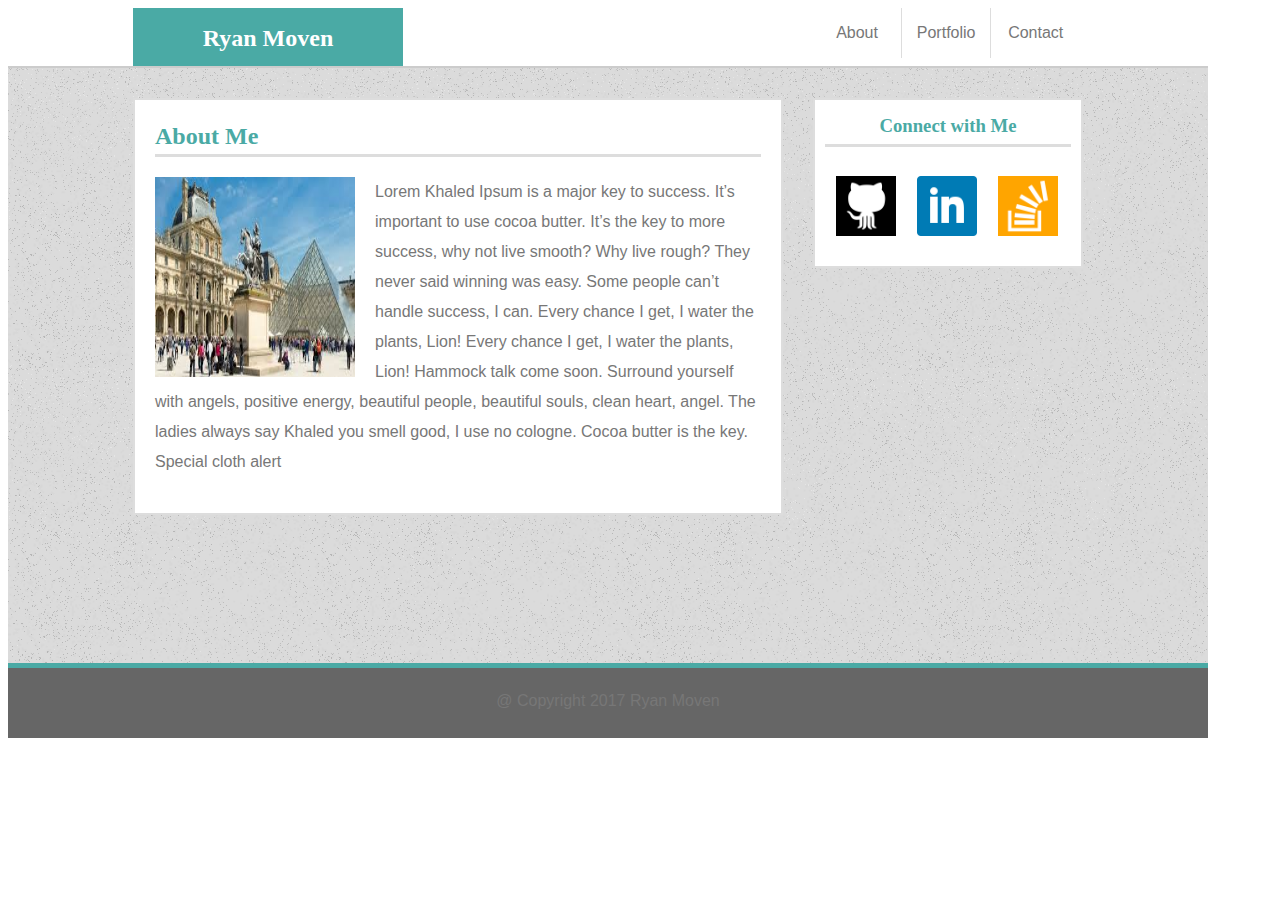
<file: index.html>
<!DOCTYPE html>
<html lang="en-us">
<head>
	<!-- Document responsive across devices. -->
	<meta name="viewport" content="width=device-width, initial-scale=1">
	<!-- Document's character set. -->
    <meta charset="UTF-8">
	<title>My Portfolio</title>
	<!-- Linking CSS -->
	<link rel="stylesheet" type="text/css" href="assets/css/style.css">
	<!-- Linking Google Fonts -->
	<link rel="stylesheet" type="text/css"
	      href="https://fonts.googleapis.com/css?family=Montserrat">
</head>
<body>

	<div class="header-container">
		<header>Ryan Moven</header>

		<nav>
			<ul>
				<li class="border"><a href="index.html">About</a></li>
				<li class="border"><a href="portfolio.html">Portfolio</a></li>
				<li><a href="contact.html">Contact</a></li>
			</ul>
		</nav>
	</div>
	

	<div class="main-container">
		<section id="main-bio">
			<h2>About Me</h2>
			<img id="bio-image" src="assets/images/Luvre.jpg" alt="Your Name">
			<p>
				Lorem Khaled Ipsum is a major key to success. It’s important to use cocoa butter. It’s the key to more success, why not live smooth? Why live rough? They never said winning was easy. Some people can’t handle success, I can. Every chance I get, I water the plants, Lion! Every chance I get, I water the plants, Lion! Hammock talk come soon. Surround yourself with angels, positive energy, beautiful people, beautiful souls, clean heart, angel. The ladies always say Khaled you smell good, I use no cologne. Cocoa butter is the key. Special cloth alert
			</p>
    	</section>

    	<section id="social-links">
      		<h3>Connect with Me</h3>
      		<ul>
        		<li><a href=><img class="icon" src="assets/images/github-128.png" alt="GitHub Profile"></a></li>
        		<li><a href=><img class="icon" src="assets/images/square-linkedin-128.png" alt="LinkedIn Profile"></a></li>
        		<li><a href=><img class="icon" src="assets/images/stackoverflow.png" alt="StackOverflow Profile"></a></li>
      		</ul>
    	</section>
	</div>

	<footer>&#64; Copyright 2017 Ryan Moven</footer>
</body>
</html>
</file>
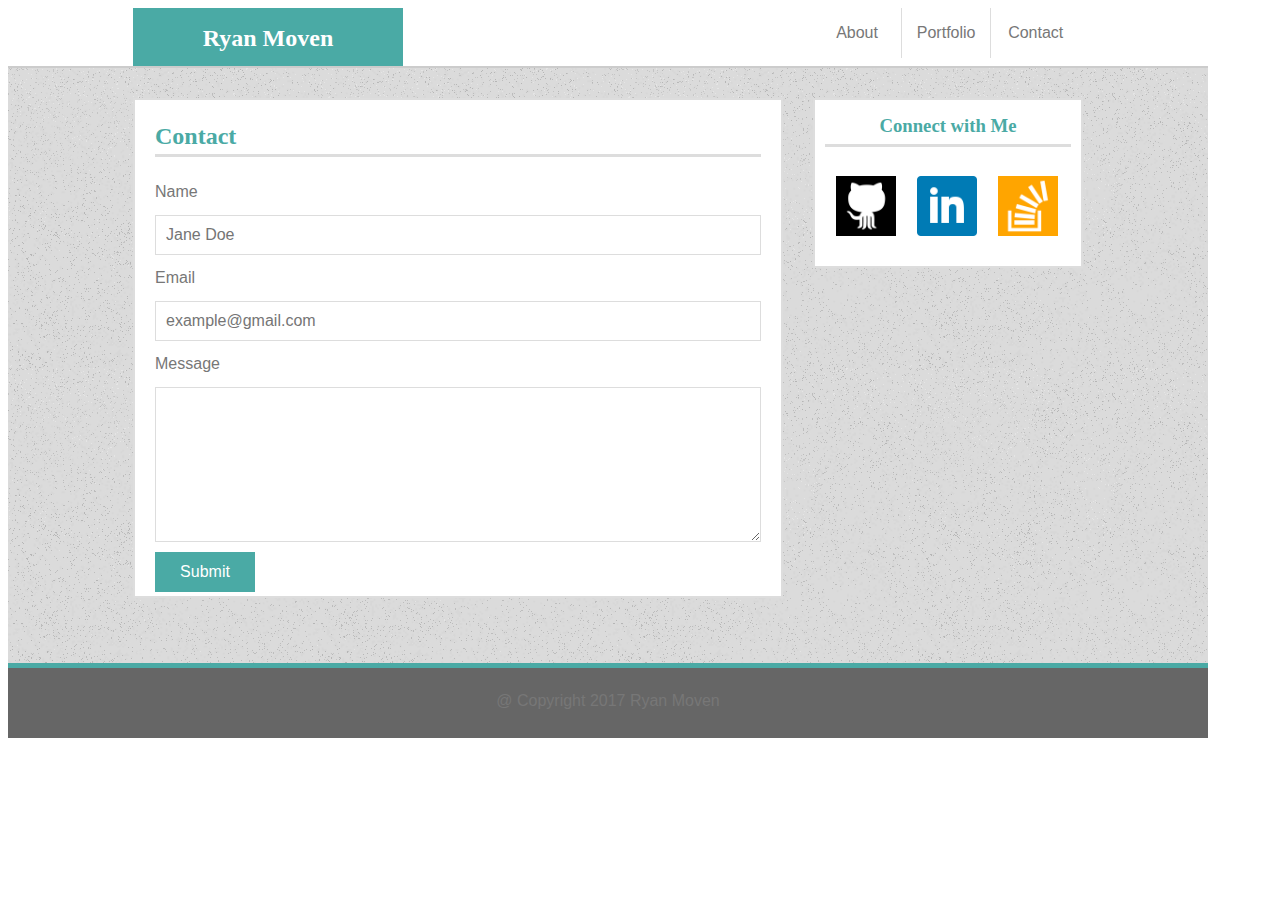
<file: contact.html>
<!DOCTYPE html>
<html lang="en-us">
<head>
	<!-- Document responsive across devices. -->
	<meta name="viewport" content="width=device-width, initial-scale=1">
	<!-- Document's character set. -->
    <meta charset="UTF-8">
	<title>My Portfolio</title>
	<!-- Linking CSS -->
	<link rel="stylesheet" type="text/css" href="assets/css/style.css">
	<link rel="stylesheet" type="text/css" href="https://fonts.googleapis.com/css?family=Montserrat">
	
</head>
<body>
		
	<div class="header-container">
		<header>Ryan Moven</header>

		<nav>
			<ul>
				<li class="border"><a href="index.html">About</a></li>
				<li class="border"><a href="portfolio.html">Portfolio</a></li>
				<li><a href="contact.html">Contact</a></li>
			</ul>
		</nav>
	</div>
	
	<div class="main-container">
		<section id="contact-form">
			<h2>Contact</h2>
			<form id="contact" action="login.php" method="post">    
				<label for="name">Name</label><br>
				<input id="name" type="text" autocomplete="username" placeholder="Jane Doe" required><br>
				<label for="email">Email</label><br>
				<input id="email" type="email" name="email" autocomplete="email"
					   placeholder="example@gmail.com" required><br>
				<label for="textfield">Message</label><br>
				<textarea id="textfield" rows="7"></textarea><br>
				<button class="button" type="submit" name="submit">Submit</button>
			</form>
    	</section>

    	<section id="social-links">
      		<h3>Connect with Me</h3>
      		<ul>
      			<li><a href=><img class="icon"  src="assets/images/github-128.png" alt="GitHub Profile"></a></li>
        		<li><a href=""><img class="icon"  src="assets/images/square-linkedin-128.png" alt="LinkedIn Profile"></a></li>
        		<li><a href=><img class="icon"  src="assets/images/stackoverflow.png" alt="StackOverflow Profile"></a></li>
      		</ul>
    	</section>
	</div>

	<footer>&#64; Copyright 2017 Ryan Moven</footer>
</body>
</html>
</file>
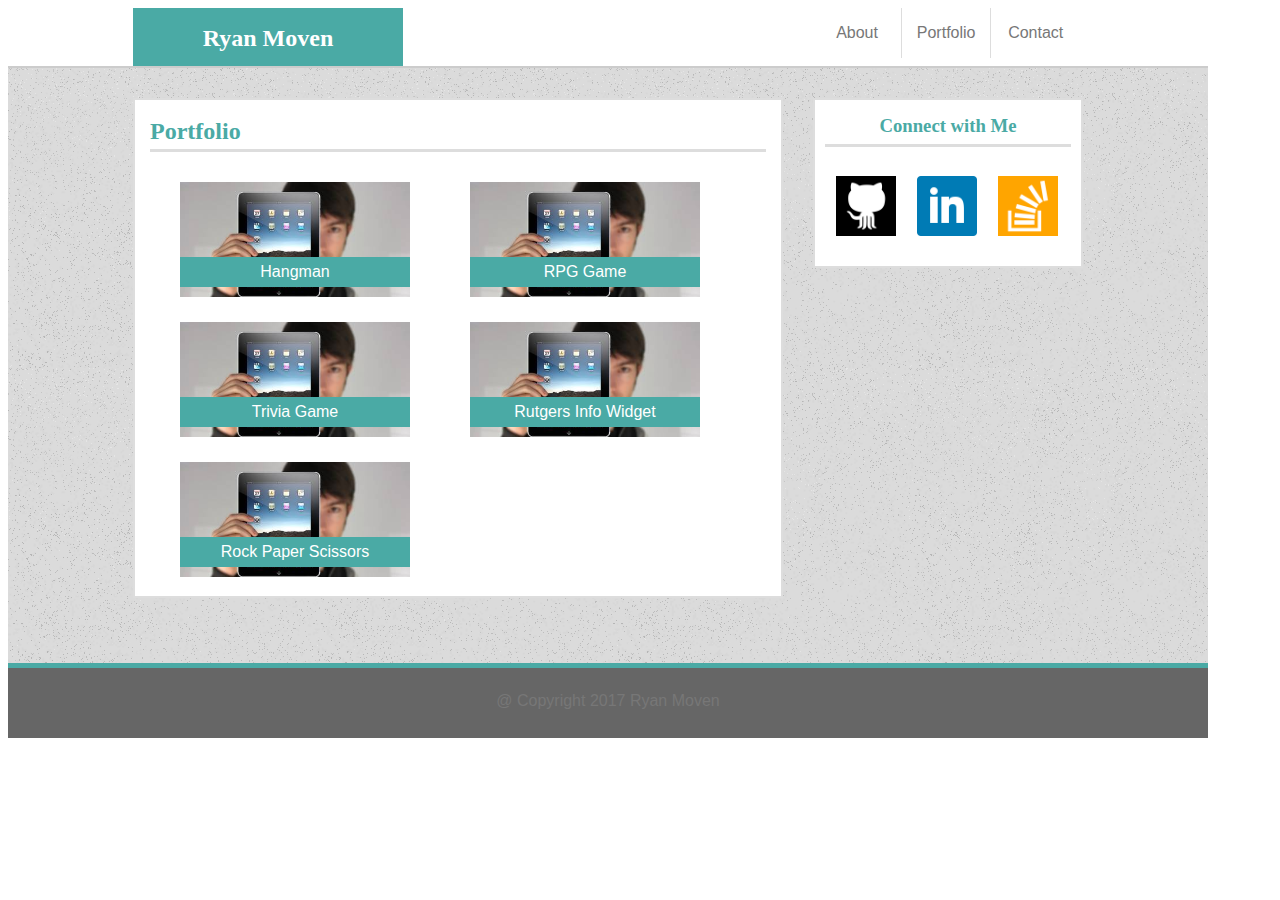
<file: portfolio.html>
<!DOCTYPE html>
<html lang="en-us">
<head>
	<!-- Document responsive across devices. -->
	<meta name="viewport" content="width=device-width, initial-scale=1">
	<!-- Document's character set. -->
    <meta charset="UTF-8">
	<title>My Portfolio</title>
	<!-- Linking CSS -->
	<link rel="stylesheet" type="text/css" href="assets/css/style.css">
	<link rel="stylesheet" type="text/css"
	      href="https://fonts.googleapis.com/css?family=Montserrat">
</head>
<body>

	<div class="header-container">
		<header>Ryan Moven</header>

		<nav>
			<ul>
				<li class="border"><a href="index.html">About</a></li>
				<li class="border"><a href="portfolio.html">Portfolio</a></li>
				<li><a href="contact.html">Contact</a></li>
			</ul>
		</nav>
	</div>

	<div class="main-container">
		<section id="project-portfolio">
			<h2>Portfolio</h2>

			<!-- Using single placeholder image for now. -->
			<ul class="project">
				<li class="box"><div><img class="project" src="assets/images/placeholder-1.jpg" alt="Project 1"><span class="project-title">Hangman</span></div></li>
				<li class="box"><div><img class="project" src="assets/images/placeholder-1.jpg" alt="Project 1"><span class="project-title">RPG Game</span></div></li>
				<li class="box"><div><img class="project" src="assets/images/placeholder-1.jpg" alt="Project 1"><span class="project-title">Trivia Game</span></div></li>
				<li class="box"><div><img class="project" src="assets/images/placeholder-1.jpg" alt="Project 1"><span class="project-title">Rutgers Info Widget</span></div></li>
				<li class="box"><div><img class="project" src="assets/images/placeholder-1.jpg" alt="Project 1"><span class="project-title">Rock Paper Scissors</span></div></li>
			</ul>
    	</section>
    	
    	<section id="social-links">
    		<h3>Connect with Me</h3>
      		<ul>
      			<li><a href=><img class="icon" src="assets/images/github-128.png" alt="GitHub Profile"></a></li>
        		<li><a href=><img class="icon"  src="assets/images/square-linkedin-128.png" alt="LinkedIn Profile"></a></li>
        		<li><a href=><img class="icon"  src="assets/images/stackoverflow.png" alt="StackOverflow Profile"></a></li>
      		</ul>
    	</section>
	</div>

	<footer>&#64; Copyright 2017 Ryan Moven</footer>
</body>
</html>
</file>
<file: assets/css/style.css>
/* So padding and border no longer increase width. */
* {
  box-sizing: border-box;
}

/* Some default document settings. */
body {
	color: #777777;
	font-family: 'Arial', 'Helvetica Neue', Helvetica, sans-serif;
	line-height: 30px;
	text-align: left;
	/* Set width to 1200 instead of 960 for better layout (in my humble opinion). */
	width: 1200px;
}

header	{
	float: left;
	background-color: #4aaaa5;
	border-bottom: none;
	color: #ffffff;
	height: 100%;
	width: 270px;
	margin-left: 125px;
	margin-bottom: 0;
	font-family: 'Georgia', Times, Times New Roman, serif;
	text-align: center;
	font-size: 1.5em;
	font-weight: bold;
	vertical-align: middle;
	padding-top: 15px;
}

h2,
h3	{
	color: #4aaaa5;
	border-bottom:	3px solid #dddddd;
	font-family: 'Georgia', Times, Times New Roman, serif;
	margin-top: 1px;
	padding-bottom: 3px;
}

nav	{
	width: 270px;
	float: right;
	text-align: center;
	margin-right: 125px;
}

ul {
	list-style: none;
	margin: 0;
	padding: 0;
}

li {
	float: left;
	width: 33%;
	padding: 10px;
}

li.border {
	border-right: 1px solid #dddddd;
	padding: 10px;
}

a {
	color: #777777;
	text-decoration: none;
}

/* Nav links turn teal on hover. */
a:hover {
  color: #4aaaa5;
}

.icon {
	width: 60px;
	height: auto;
	color: none;
	border-right: none;
}

/* Rotates social icon in contacts on hover. */
.icon:hover {
	transform: rotate(0deg);
	-ms-transform: rotate(0deg);
	-webkit-transform: rotate(0deg);
	-moz-transform: rotate(0deg);
	-o-transform: rotate(0deg);
}

section	{
	background-color: #ffffff;
	float: left;
	color: #777777;
	border: 2px solid #dddddd;
}

input,
textarea {
	width: 100%;
	padding: 10px 20px 10px 10px;
    margin: 8px 0;
    border-color: #dddddd;
    border-style: solid;
    border-width: thin;
}

/* Need to use a pseudoclass to control placeholder. */
input,
textarea,
input::-webkit-input-placeholder {
    font-size: 16px;
}

footer {
	clear: both;
	margin: 0 auto;
	vertical-align: middle;
	padding: 18px;
	height: 70px;
	background-color: #666666;
	width: 100%;
	border-bottom: none;
	color: #777777;
	text-align: center;
}

.header-container {
	border-bottom: 2px solid #cccccc;
	background-color: #ffffff;
	height: 60px;
}

.main-container {
	clear: both;
	overflow: auto;
	margin: 0 auto;
	background-image: url("../images/background.png");
	height: 600px;
	width: 100%;
	border-bottom: 5px solid #4aaaa5;
}

.box {
	display: inline-block;
	width: 250px;
	height: 100px;
	margin: 20px;
}

/* Rotates project in portfolio on hover. */
.box:hover {
	transform: rotate(-10deg);
	-ms-transform: rotate(-10deg);
	-webkit-transform: rotate(-10deg);
	-moz-transform: rotate(-10deg);
	-o-transform: rotate(-10deg);
}

.project {
	float: left;
	position: relative;
	top:	-10px;
	width: 100%;
}

.project-title {
	float: left;
	position: relative;
	top: -50px;
	width: 100%;
	height: 30px;
	background-color: #4aaaa5;
	color: #ffffff;
	text-align: center;
}

.button {
	background-color: #4aaaa5;
	color: #ffffff;
	width: 100px;
	height: 40px;
	font-size: 16px;
	border: none;
	position: relative;
	top: -8px;
}

/* Button turns dark on hover. */
.button:hover {
	background-color: #374865;
}

#social-links {
	float: right;
	padding: 10px;
	width: 270px;
	top: 30px;
	text-align: center;
	margin-right: 125px;
	margin-top: 30px
}

#main-bio,
#contact-form,
#project-portfolio {
	position: relative;
	text-align: left;
	width: 650px;
	top: 30px;
	margin-left: 125px;
	margin-bottom: 50px;
}

#main-bio {
	height: auto;
	padding: 20px;
}

#bio-image {
	clear: both;
	float: left;
	margin-right: 20px;
	width: 200px;
	height: 200px;
}

#contact-form {
	padding: 20px;
	height: 500px;
}

#project-portfolio {
	padding: 15px;
	height: 500px;
}

@media only screen and (max-width: 980px) {
    body {
        background-color: blue;
    }
}

@media only screen and (max-width: 768px) {
    body {
        background-color: blue;
    }
}

@media only screen and (max-width: 640px) {
    header { position: static;
       		background-color: blue;
    }
}
</file>
